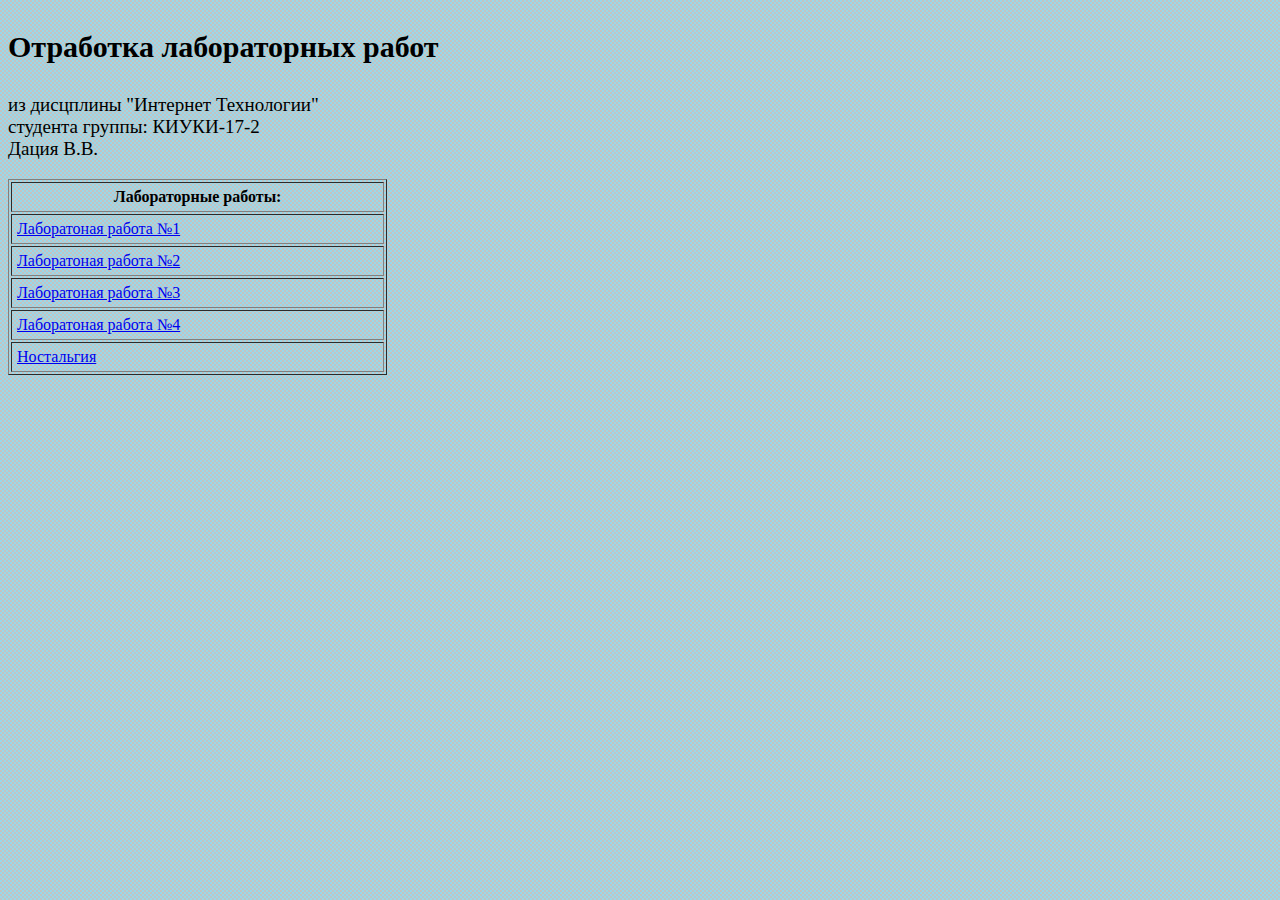
<file: lbws/index.html>
<!DOCTYPE html>
<html> 


    <head>
        <meta http-equiv="Content-Type" content="text/html; charset=utf-8">
        <title> 
            Отработка Даций В.В. КИУКИ-17-2
        </title>
        <link rel="stylesheet" href="res/baseStyleSheet.css">
    </head> 


    <body class="main_pg"> 
        <p class="frontNameHeadline">
               Отработка лабораторных работ
        </p> 
        <p class="frontName_SubInfo">
            из дисцплины "Интернет Технологии"<br>
            студента группы: КИУКИ-17-2<br>
            Дация В.В.<br>
        </p>

        <table border="1" width="30%" cellpadding="5">
            
            <tr><th>Лабораторные работы:</th></tr>
            <tr><td><a href="lbw1/lbw.html">Лаборатоная работа №1</a></td></tr>
            <tr><td><a href="lbw2/lbw.html">Лаборатоная работа №2</a></td></tr>
            <tr><td><a href="lbw3/lbw.html">Лаборатоная работа №3</a></td></tr>
            <tr><td><a href="http://37.57.59.199:8080/">Лаборатоная работа №4</a></td></tr>
            <tr><td><a href="nst/nst.html" >Ностальгия</a></td></tr>
           
          </table>
 
    </body> 
</html>
</file>
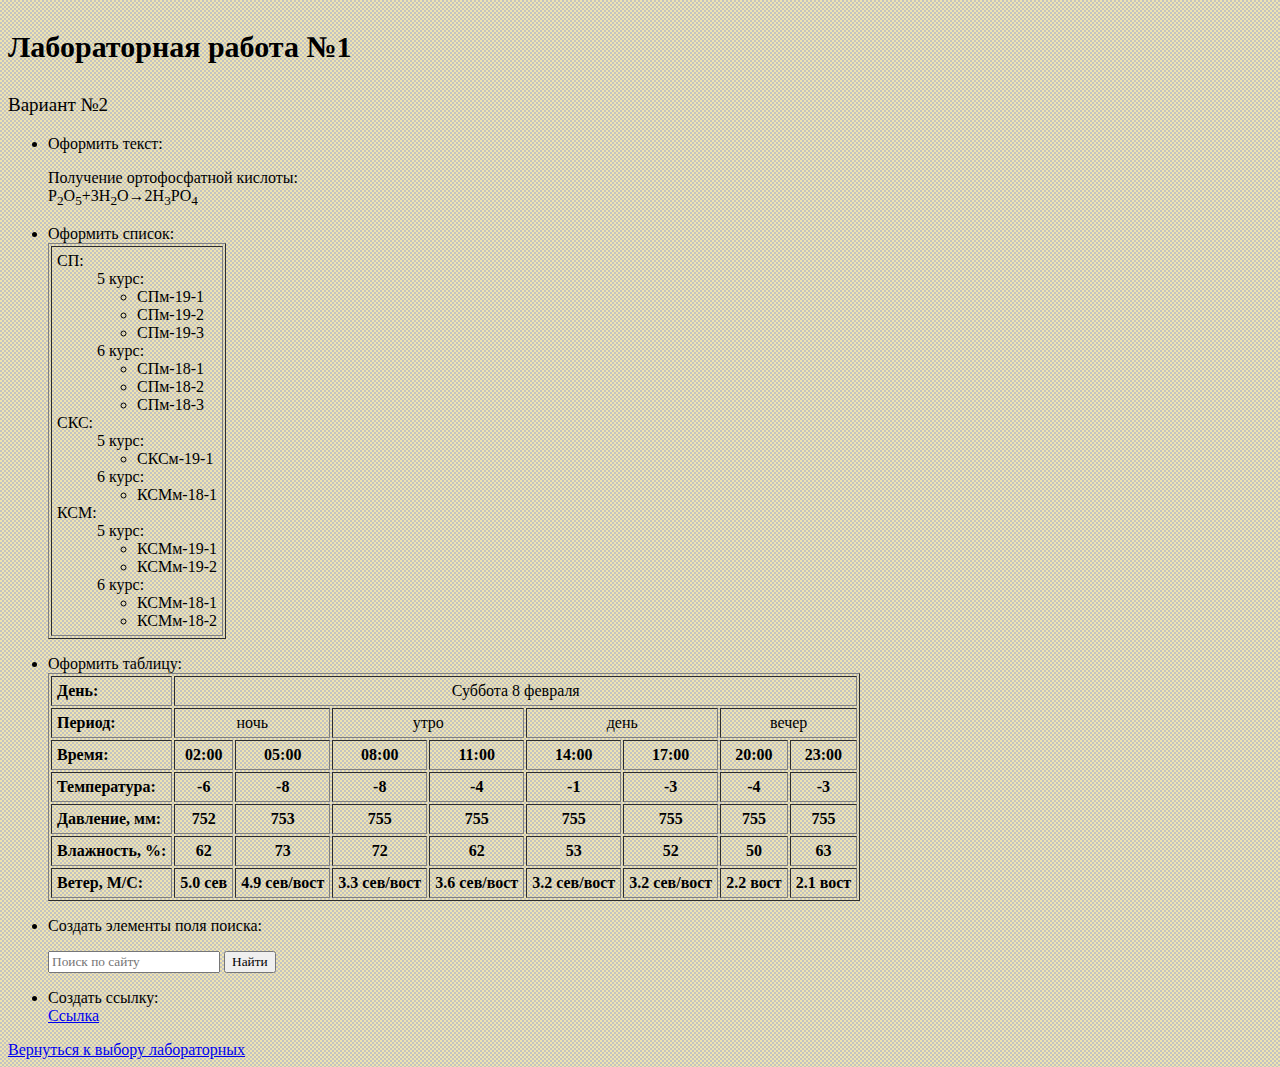
<file: lbws/lbw1/lbw.html>
<!DOCTYPE html>

<html> 

    <head>
        <meta http-equiv="Content-Type" content="text/html; charset=utf-8">
        <title> 
            Лабораторная работа №1 - Отработка Даций В.В. КИУКИ-17-2
        </title>
        <link rel="stylesheet" href="../res/baseStyleSheet.css">
    </head> 


    <body class="lbw_pg">
        <p class="frontNameHeadline">
               Лабораторная работа №1
        </p> 
        <p class="frontName_SubInfo">
            Вариант №2 <br>
        </p>
        <div id = "exercise_1">
            <ul>
                <li>Оформить текст:</li>
                <dt>
                    <p>
                        Получение ортофосфатной кислоты: <br>
                        P<sub>2</sub>O<sub>5</sub>+3H<sub>2</sub>O→2H<sub>3</sub>PO<sub>4</sub>
                    </p>
                </dt>
            </ul>
        </div>
        <div id = "exercise_2">
            <ul>
                <li>Оформить список:</li>
                <dt> 
                    <table border="1" cellpadding="5">
                        <td>

                            <dt>СП:</dt>
                            <dd>5 курс:</dd>
                            <dd>
                                <ul>
                                    <li>СПм-19-1</li>
                                    <li>СПм-19-2</li>
                                    <li>СПм-19-3</li>
                                </ul>
                            </dd>
                            <dd>6 курс:</dd>
                            <dd>
                                <ul>
                                    <li>СПм-18-1</li>
                                    <li>СПм-18-2</li>
                                    <li>СПм-18-3</li>
                                </ul>
                            </dd>

                            <dt>СКС:</dt>
                            <dd>5 курс:</dd>
                            <dd>
                                <ul>
                                    <li>СКСм-19-1</li>
                                </ul>
                            </dd>
                            <dd>6 курс:</dd>
                            <dd>
                                <ul>
                                    <li> КСМм-18-1</li>
                                </ul>
                            </dd>

                            <dt>КСМ:</dt>
                            <dd>5 курс:</dd>
                            <dd>
                                <ul>
                                    <li>КСМм-19-1</li>
                                    <li>КСМм-19-2</li>
                                </ul>
                            </dd>
                            <dd>6 курс:</dd>
                            <dd>
                                <ul>
                                    <li> КСМм-18-1</li>
                                    <li> КСМм-18-2</li>
                                </ul>
                            </dd>
                            
                        </td>
                    </table>
                </dt>
            </ul>
            <dl>
        </div>
        <div id = "exercise_3">
            <ul>
                <li>Оформить таблицу:</li>
                <dt> 
                    <table border="1" cellpadding="5">
                        <tr>
                            <th align="left">День:</th>
                            <td colspan="8" align="center">Суббота 8 февраля </td>
                        </tr>
                        <tr>
                            <th align="left">Период:</th>
                            <td colspan="2" align="center">ночь  </td>
                            <td colspan="2" align="center">утро  </td>
                            <td colspan="2" align="center">день  </td>
                            <td colspan="2" align="center">вечер </td>
                        </tr>
                        <tr>
                            <th align="left">Время:</th>
                            <th colspan="1" align="center">02:00</th>
                            <th colspan="1" align="center">05:00</th>
                            <th colspan="1" align="center">08:00</th>
                            <th colspan="1" align="center">11:00</th>
                            <th colspan="1" align="center">14:00</th>
                            <th colspan="1" align="center">17:00</th>
                            <th colspan="1" align="center">20:00</th>
                            <th colspan="1" align="center">23:00</th>
                        </tr>
                        <tr>
                            <th align="left">Температура:</th>
                            <th colspan="1" align="center">-6</th>
                            <th colspan="1" align="center">-8</th>
                            <th colspan="1" align="center">-8</th>
                            <th colspan="1" align="center">-4</th>
                            <th colspan="1" align="center">-1</th>
                            <th colspan="1" align="center">-3</th>
                            <th colspan="1" align="center">-4</th>
                            <th colspan="1" align="center">-3</th>                         
                        </tr>
                        <tr>
                            <th align="left">Давление, мм:</th>
                            <th colspan="1" align="center">752</th>
                            <th colspan="1" align="center">753</th>
                            <th colspan="1" align="center">755</th>
                            <th colspan="1" align="center">755</th>
                            <th colspan="1" align="center">755</th>
                            <th colspan="1" align="center">755</th>
                            <th colspan="1" align="center">755</th>
                            <th colspan="1" align="center">755</th>          
                        </tr>
                        <tr>
                            <th align="left">Влажность, %:</th>
                            <th colspan="1" align="center">62</th>
                            <th colspan="1" align="center">73</th>
                            <th colspan="1" align="center">72</th>
                            <th colspan="1" align="center">62</th>
                            <th colspan="1" align="center">53</th>
                            <th colspan="1" align="center">52</th>
                            <th colspan="1" align="center">50</th>
                            <th colspan="1" align="center">63</th>                         
                        </tr>
                        <tr>
                            <th align="left">Ветер, М/С:</th>
                            <th colspan="1" align="center">5.0 сев</th>
                            <th colspan="1" align="center">4.9 сев/вост</th>
                            <th colspan="1" align="center">3.3 сев/вост </th>
                            <th colspan="1" align="center">3.6 сев/вост</th>
                            <th colspan="1" align="center">3.2 сев/вост </th>
                            <th colspan="1" align="center">3.2 сев/вост</th>
                            <th colspan="1" align="center">2.2 вост</th>
                            <th colspan="1" align="center">2.1 вост</th>                            
                        </tr>
                    </table>
                </dt> 
            </ul>
        </div>

        <div id = "exercise_4">
            <ul>
                <li>Создать элементы поля поиска:</li>
                <dt> 
                    <form>
                        <p>
                            <input type="search" name="search_line" placeholder="Поиск по сайту"> 
                            <input type="submit" value="Найти">
                        </p>
                    </form>
                </dt> 
            </ul>
        </div>

        <div id = "exercise_5">
            <ul>
                <li>Создать ссылку:</li>
                <dt>
                    <a href="lbw.html"> Ccылка</a>
                </dt> 
            </ul>
        </div>



        <a href="../index.html"> Вернуться к выбору лабораторных</a>
    </body> 
</html>
</file>
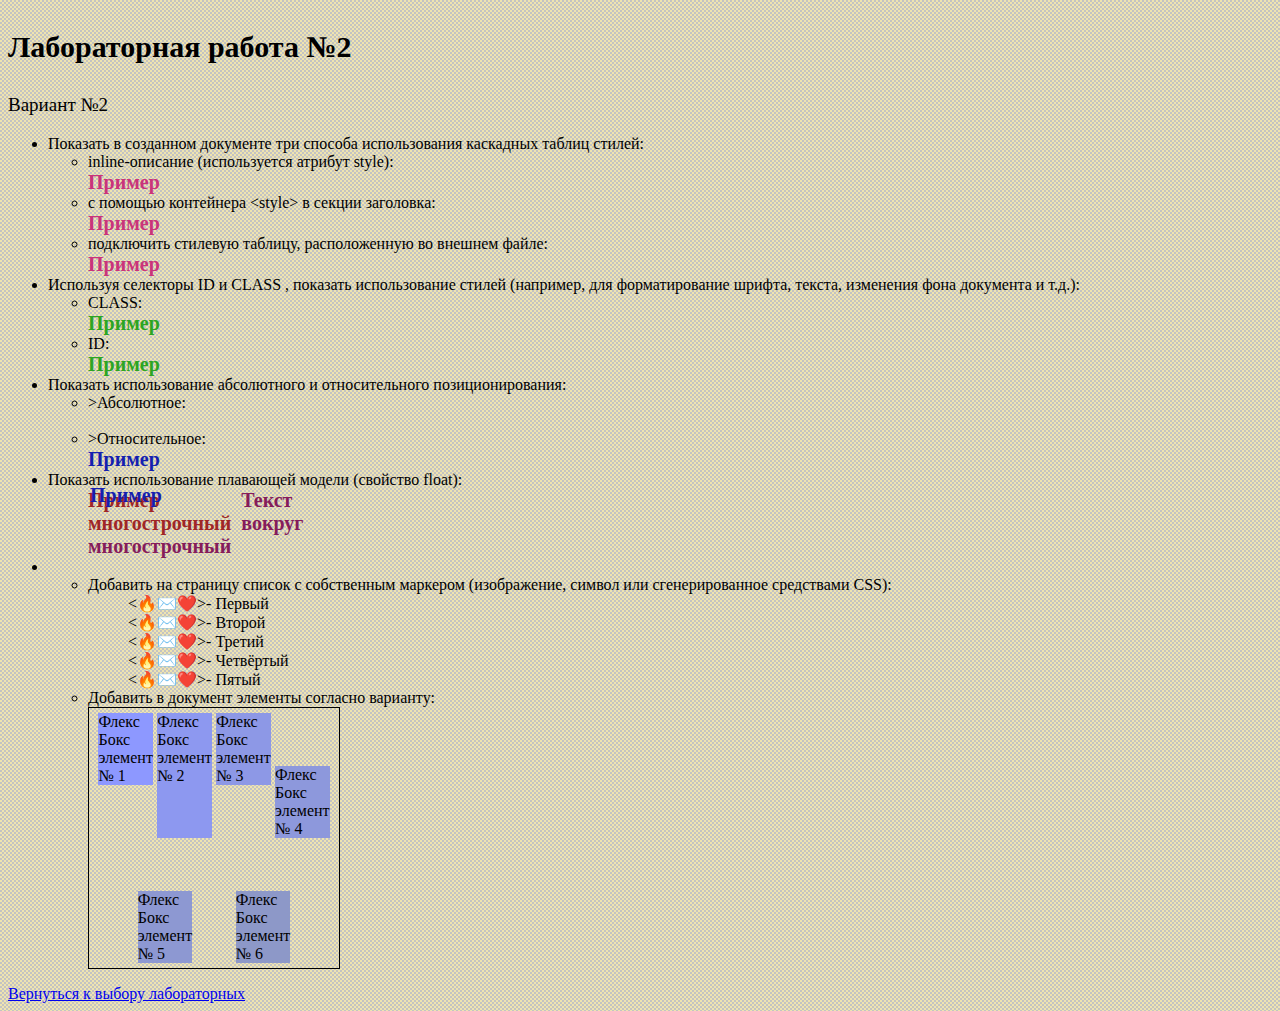
<file: lbws/lbw2/lbw.html>
<!DOCTYPE html>

<html> 
  
    <head>
        <meta http-equiv="Content-Type" content="text/html; charset=utf-8">
        <title> 
            Лабораторная работа №2 - Отработка Даций В.В. КИУКИ-17-2
        </title>
        <link rel="stylesheet" href="../res/baseStyleSheet.css">
        <style>
            .ex2styleSectionDeclaraion_inFile
            {
                color       :rgb(202, 52, 122);
                font-size   : 20px;
                font-weight : bold;
            }
        </style>
        <link rel="stylesheet" href="../res/lbw2/StyleSheet.css">
    </head> 


    <body class="lbw_pg">
        <p class="frontNameHeadline">
               Лабораторная работа №2
        </p> 
        <p class="frontName_SubInfo">
            Вариант №2 <br>
        </p>

        <ul>
            <div id = "exercise_2">
                <li>
                    <dt>
                        Показать в созданном документе три способа использования каскадных таблиц стилей:
                    </dt>
                    <ul>
                        <li>inline-описание (используется атрибут style):</li>
                        
                        <dt style="color:rgb(202, 52, 122); font-size: 20px; font-weight: bold;">
                            Пример
                        <dt>
                        
                        <li>с помощью контейнера &lt;style&gt; в секции заголовка:</li>

                        <dt class="ex2styleSectionDeclaraion_inFile">
                            Пример
                        <dt>
                        
                        <li>подключить стилевую таблицу, расположенную во внешнем файле:</li>
                        
                        <dt class="ex2styleSectionDeclaraion_CSSFile">
                            Пример
                        <dt>
                        
                    <ul>
                </li>
            </div>

            <div id = "exercise_3">
                <li>
                    <dt>
                        Используя селекторы ID и CLASS , показать использование стилей (например, для форматирование шрифта, текста, изменения фона документа и т.д.):
                    </dt>
                    <ul>
                        <li>CLASS:</li>
                        <dt class="ex3styleSectionDeclaraion_inFile">Пример</dt>
                        
                        <li>ID:</li>
                        <dt id = "exercise_3_IdStyleSetExample">     Пример</dt>
                        
                    </ul>
                </li>
            </div>

            <div id = "exercise_4">
                <li>
                    <dt>
                        Показать использование абсолютного и относительного позиционирования:
                    </dt>
                    <ul>
                        <li id="ex4_absol_text_id">>Абсолютное:</li>
                        <br>
                        <dt class="ex4_AbsolPosition">Пример</dt>
                        <li>>Относительное:</li>
                        <dt class="ex4_RelPosition">Пример</dt>
                        
                    </ul>
                </li>
            </div>
            
            <div id = "exercise_5">
                <li>
                    <dt>
                        Показать использование плавающей модели (свойство float):
                    </dt>
                    <dd class="ex5_FloatPosition">       Пример <br> многострочный &nbsp;     </dd>
                    <dd class="ex5_AroundFloatPosition"> Текст <br> вокруг <br> многострочный </dd>
                </li>
            </div>
            <div id = "exercise_6">
                <li>
                    <ul><br>
                        <li>
                            <dt>
                                Добавить на страницу список с собственным маркером (изображение, символ или сгенерированное средствами CSS):
                            </dt>
                            <ul class="ex6_listMarck">
                                <li>Первый</li>
                                <li>Второй</li>
                                <li>Третий</li>
                                <li>Четвёртый</li>
                                <li>Пятый</li>
                            </ul>
                        </li>
                        <li>
                            <dt>
                                Добавить в документ элементы согласно варианту:
                            </dt>
                            <div class="ex6_FlexBox">
                                <div class="FB_div_1">
                                    Флекс<br>
                                    Бокс<br>
                                    элемент<br>
                                    № 1
                                </div>
                                <div class="FB_div_2">
                                    Флекс<br>
                                    Бокс<br>
                                    элемент<br>
                                    № 2
                                </div>
                                <div class="FB_div_3">
                                    Флекс<br>
                                    Бокс<br>
                                    элемент<br>
                                    № 3
                                </div>
                                <div class="FB_div_4">
                                    Флекс<br>
                                    Бокс<br>
                                    элемент<br>
                                    № 4
                                </div>
                                <div class="FB_div_5">
                                    Флекс<br>
                                    Бокс<br>
                                    элемент<br>
                                    № 5
                                </div>
                                <div class="FB_div_6">
                                    Флекс<br>
                                    Бокс<br>
                                    элемент<br>
                                    № 6
                                </div>
                            </div>
                        </li>
                    </ul>
                </li>
            </div>
        </ul>



        <a href="../index.html"> Вернуться к выбору лабораторных</a>
    </body> 
</html>
</file>
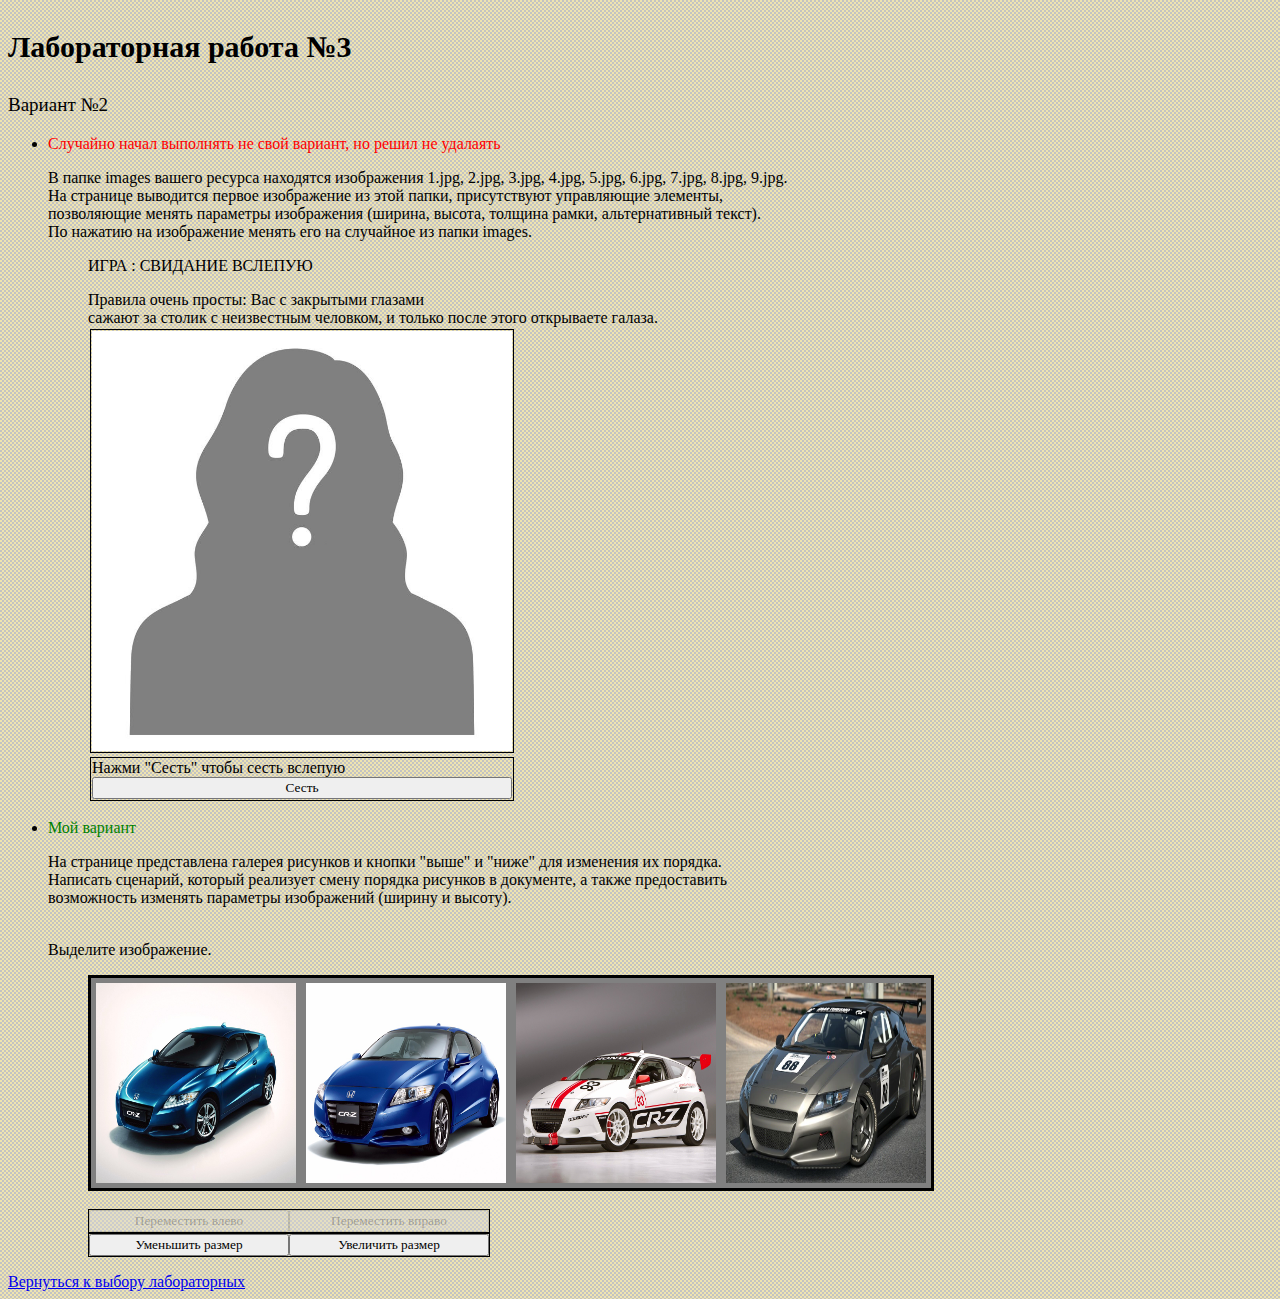
<file: lbws/lbw3/lbw.html>
<!DOCTYPE html>

<html> 
  
    <head>
        <meta http-equiv="Content-Type" content="text/html; charset=utf-8">
        <title> 
            Лабораторная работа №3 - Отработка Даций В.В. КИУКИ-17-2
        </title>
        <link rel="stylesheet"         href="../res/baseStyleSheet.css">
        <link rel="stylesheet"         href="../res/lbw3/StyleSheet.css">
        <script type="text/javascript" src="../res/lbw3/javeScripts.js"></script>
    </head> 


    <body class="lbw_pg">
        <p class="frontNameHeadline">
               Лабораторная работа №3
        </p> 
        <p class="frontName_SubInfo">
            Вариант №2 <br>
        </p>

        <ul>
            <li>
                <dt>
                    <p style="color: red;">Случайно начал выполнять не свой вариант, но решил не удалаять</p>
                    В папке images вашего ресурса находятся изображения 1.jpg, 2.jpg, 3.jpg, 4.jpg, 5.jpg, 6.jpg, 7.jpg, 8.jpg, 9.jpg.<br> 
                    На странице выводится первое изображение из этой папки, присутствуют управляющие элементы,<br>
                    позволяющие менять параметры изображения (ширина, высота, толщина рамки, альтернативный текст).<br>
                    По нажатию на изображение менять его на случайное из папки images.<br>
                </dt>
                <dd>
                    <p>
                        ИГРА : СВИДАНИЕ ВСЛЕПУЮ
                    </p>
                    Правила очень просты: Вас с закрытыми глазами <br>
                    сажают за столик с неизвестным человком,
                    и только после этого открываете галаза.
                    <table> 
                        <tr>
                            <td class="img_tableStyle">
                                <img src="../res/lbw3/img/intro.jpg" id="img_inTableImage" alt="Фото вашего собеседника!">
                            </td>
                        </tr>
                    </table>
                    <table > 
                        <tr>
                            <td class="img_ButtonAndInfo_tableStyle">
                                <div id  = "img_infoBar"> Нажми "Сесть" чтобы сесть вслепую</div><!-- Навпротив тебя оказалась она -->
                                <button type="button" id="img_sitBtnStyle" OnClick="sitBtn_Cliced();">Сесть</button>
                            </td>
                        </tr>
                    </table>
                </dd>
            </li>

            <!-- Мой вариант -->
            <li>
                <dt>
                    <p style="color: green;">Мой вариант</p>
                    На странице представлена галерея рисунков и кнопки "выше" и "ниже" для изменения их порядка.<br>
                    Написать сценарий, который реализует смену порядка рисунков в документе, а также предоставить<br>
                     возможность изменять параметры изображений (ширину и высоту).
                </dt>
                <br>
                <p>
                    Выделите изображение.
                </p>
                <dd>
                    <div id="imageTable">
                        <img src="../res/lbw3/img2/c1.jpg" class="images_selectable_cls" id="imgage_selectable_0" OnClick="imageSelectable_Clicked(0);">
                        <img src="../res/lbw3/img2/c2.jpg" class="images_selectable_cls" id="imgage_selectable_1" OnClick="imageSelectable_Clicked(1);">
                        <img src="../res/lbw3/img2/c3.jpg" class="images_selectable_cls" id="imgage_selectable_2" OnClick="imageSelectable_Clicked(2);">
                        <img src="../res/lbw3/img2/c5.jpg" class="images_selectable_cls" id="imgage_selectable_3" OnClick="imageSelectable_Clicked(3);">
                    </div>
                    <br>
                    <div class="imageTable_ControlButtonsTable">
                        <button disabled type="button" class="imagCtrl_BtnStyle" id="image_left_btn"  OnClick="left_Btn_Cliced();" >Переместить влево </button>
                        <button disabled type="button" class="imagCtrl_BtnStyle" id="image_rigth_btn" OnClick="rigth_Btn_Cliced();">Переместить вправо</button>
                    </div>
                    <div class="imageTable_ControlButtonsTable">
                        <button type="button" class="imagCtrl_BtnStyle" id="image_dw_btn" OnClick="dw_Btn_Cliced();">Уменьшить размер</button>
                        <button type="button" class="imagCtrl_BtnStyle" id="image_rs_btn" OnClick="rs_Btn_Cliced();">Увеличить размер</button>
                    </div>
                </dd> 
            </li>
        </ul>
            


        <a href="../index.html"> Вернуться к выбору лабораторных</a>
    </body> 
</html>
</file>
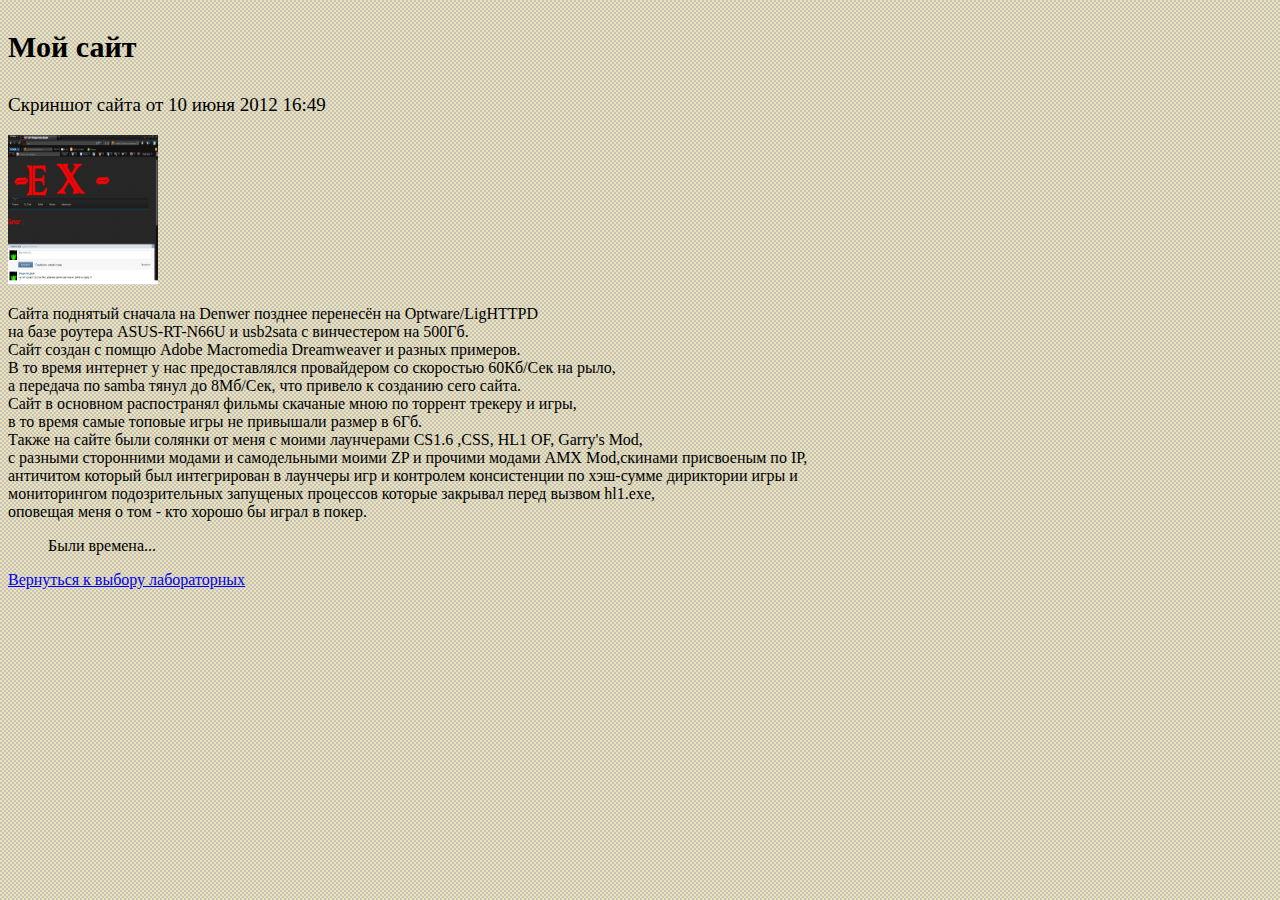
<file: lbws/nst/nst.html>
<!DOCTYPE html>

<html> 
  
    <head>
        <meta http-equiv="Content-Type" content="text/html; charset=utf-8">
        <title> 
            NST
        </title>
        <link rel="stylesheet" href="../res/baseStyleSheet.css">

    </head> 


    <body class="lbw_pg">
        <p class="frontNameHeadline">
            Мой сайт
        </p> 
        <p class="frontName_SubInfo">
            Скриншот сайта от 10 июня 2012 16:49 <br>
            <p><a href="../res/nst/kfS-dfVQtdI.jpg"><img src="../res/nst/kfS-dfVQtdI.jpg" width="150" 
                height="150" alt="Фото"></a></p>
            <p>
                Сайта поднятый сначала на Denwer позднее перенесён на Optware/LigHTTPD<br>
                на базе роутера ASUS-RT-N66U и usb2sata с винчестером на 500Гб. <br>
                Сайт создан с помщю Аdobe Macromedia Dreamweaver и разных примеров.<br>
                В то время интернет у нас предоставлялся провайдером со скоростью 60Кб/Сек на рыло,<br>
                а передача по samba тянул до 8Мб/Сек, что привело к созданию сего сайта.<br>
                Сайт в основном распостранял фильмы скачаные мною по торрент трекеру и игры,<br>
                в то время самые топовые игры не привышали размер в 6Гб.<br>
                Также на сайте были солянки от меня с моими лаунчерами CS1.6 ,CSS, HL1 OF, Garry's Mod,<br>
                с разными сторонними модами и самодельными моими ZP и прочими модами AMX Mod,скинами присвоеным по IP,<br>
                античитом который был интегрирован в лаунчеры игр и контролем консистенции по хэш-сумме дириктории игры и<br>
                мониторингом подозрительных запущеных процессов которые закрывал перед вызвом hl1.exe,<br>
                оповещая меня о том - кто хорошо бы играл в покер.<br>
                <dd>Были времена...</dd>
            </p>
        </p>

        

    </body> 
</html>

<a href="../index.html"> Вернуться к выбору лабораторных</a>
</file>
<file: lbws/res/baseStyleSheet.css>
.main_pg
{
    background       : #d4faff;
    background-image : url(../res/bg_m.png);
 }
.lbw_pg
{
    background       : #f7e5ab;
    background-image : url(../res/bg_lbw.png);
 }
*
{
    font-family : 'Comic Sans MS';
}
.frontNameHeadline
{
    color       : #000000;
    font-size   : 30px; 
    font-weight :bold; 
}
.frontName_SubInfo
{
    color       : #000000;
    font-size   : 19px;   
    
}
</file>
<file: lbws/res/lbw2/StyleSheet.css>
.ex2styleSectionDeclaraion_CSSFile, 
#exercise_3_IdStyleSetExample, 
.ex3styleSectionDeclaraion_inFile,
.ex4_exampleColor,
.ex4_AbsolPosition,
.ex4_RelPosition,
.ex5_FloatPosition,
.ex5_AroundFloatPosition
{
    color       :rgb(202, 52, 122);
    font-size   : 20px;
    font-weight : bold;
}
.ex3styleSectionDeclaraion_inFile
{
    color       :rgb(45, 165, 34);
}
    
#exercise_3_IdStyleSetExample
{
    color       :rgb(45, 165, 34); 
}

.ex4_AbsolPosition,
.ex4_RelPosition,
.ex4_exampleColor
{
    color       :rgb(21, 31, 175);
}

.ex4_AbsolPosition
{
    position: absolute;
	top     : 484px;
	left    : 90px;
}
.ex4_RelPosition
{
    position: relative;
	top     : 0px;
	left    : 0px;
}
.ex5_AroundFloatPosition
{
    color   : rgb(134, 28, 90);
}
.ex5_FloatPosition
{
    float   : left;
    color   :rgb(160, 38, 38);
}
.ex6_FlexBox
{
    display    : flex;
    flex-wrap  : wrap;
    height     : 250px;
    width      : 240px;

    justify-content : space-evenly;

    border: 1px solid;
    padding: 5px;
}

.FB_div_1
{
    background : rgb(141, 152, 255);
    align-self : flex-start;

}
.FB_div_2
{
    background : rgb(141, 152, 240);
    align-self : stretch;


}
.FB_div_3
{
    background : rgb(141, 152, 230);
    align-self : flex-start;
}
.FB_div_4
{
    background : rgb(141, 152, 220);
    align-self : flex-end;
}

.FB_div_5
{
    background : rgb(141, 152, 210);
    align-self : flex-end;
}

.FB_div_6
{
    background : rgb(141, 152, 200);
    align-self : flex-end;
}

.ex6_listMarck 
{
    list-style-type: none;
}
.ex6_listMarck li::before
{
    content: "<🔥✉️❤️>- ";
}
</file>
<file: lbws/res/lbw3/StyleSheet.css>
/* Не мой варинт*/
.img_tableStyle
{
    display: block;
    table-layout: fixed;
    border: 1px solid black;
    height: 420px;
    width : 420px;
 
    text-align: center;
}

.img_ButtonAndInfo_tableStyle
{
    border: 1px solid black;
    width : 420px;
}

#img_inTableImage
{
    max-height: 100%;
    max-width : 100%;
}

#img_sitBtnStyle,
#img_infoBar
{
    width: 100%;
    vertical-align: bottom;
}


/* Мой варинт*/
#imageTable
{
    display: flex;
    table-layout: fixed;
    border: 3px solid black;

    width : max-content;
}

.images_selectable_cls
{
    display: block;
    table-layout: fixed;
    border: 5px solid gray;
    
    width : 200px;
    height: 200px;
}

.imagCtrl_BtnStyle
{
    min-width: 200px;
}

.imageTable_ControlButtonsTable
{
    display: flex;
    border: 1px solid black;
    width : max-content;
}
</file>
